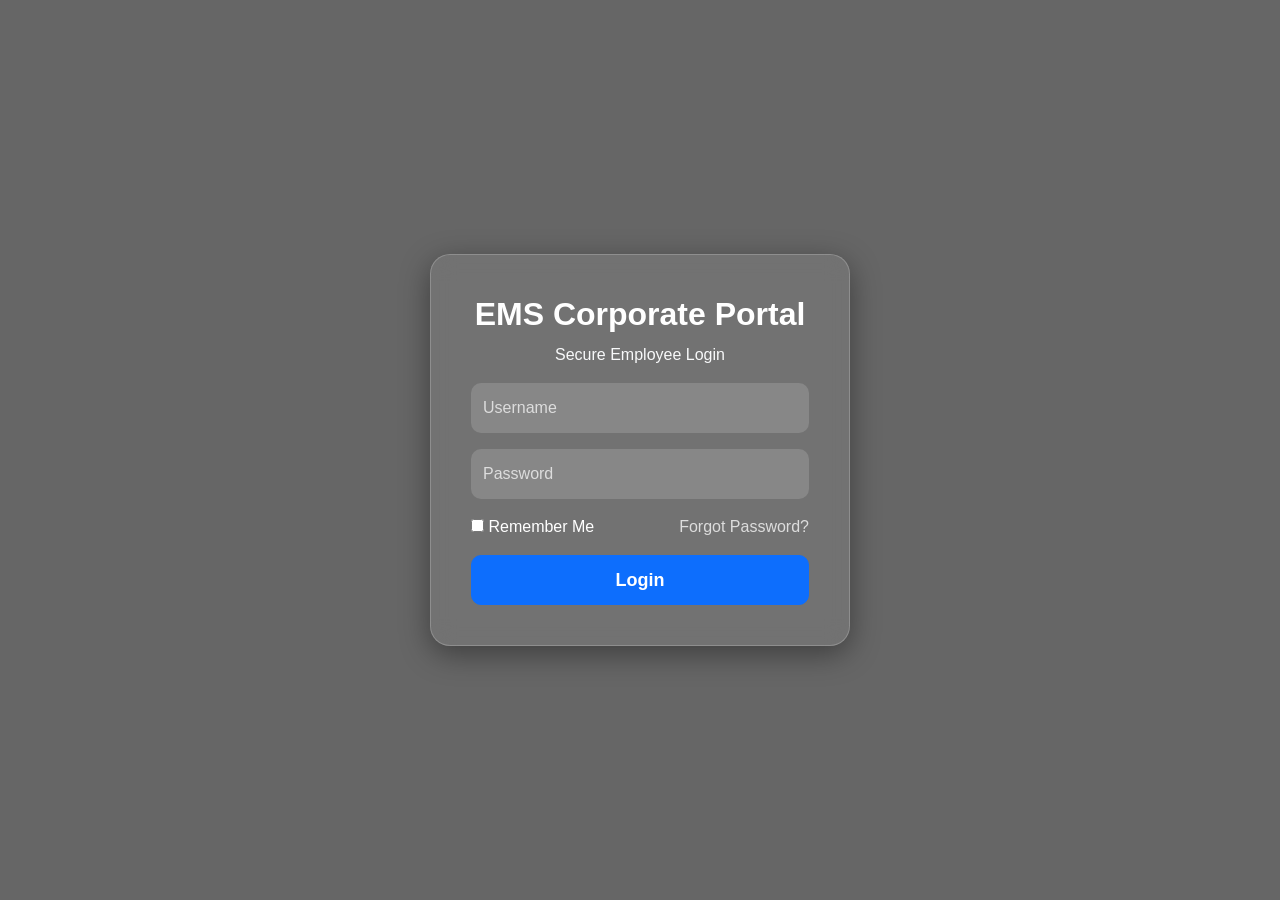
<file: index.html>
<!DOCTYPE html>
<html lang="en">

<head>
    <meta charset="UTF-8">
    <meta name="viewport" content="width=device-width, initial-scale=1.0">
    <title>Employee Dashboard</title>

    <!-- Bootstrap 5 CDN -->
    <link href="https://cdn.jsdelivr.net/npm/bootstrap@5.3.3/dist/css/bootstrap.min.css" rel="stylesheet">

    <!-- Custom CSS -->
    <link rel="stylesheet" href="style.css">
    <link rel="stylesheet" href="https://cdn.jsdelivr.net/npm/bootstrap-icons@1.11.3/font/bootstrap-icons.min.css">
</head>

<body>
    <div class="container-fluid">
        <div class="row">

            <!-- Sidebar -->
            <div class="col-md-2 sidebar p-3">

                <h3 class="text-center mb-4">EMS</h3>

                <ul class="nav flex-column">
                    <li class="nav-item">
                        <a href="home.html" class="nav-link">
                            <i class="bi bi-house-fill"></i>
                            Home
                        </a>
                    </li>

                    <li class="nav-item">
                        <a href="index.html" class="nav-link active-link">
                            Dashboard
                        </a>

                    </li>

                    <li class="nav-item">
                        <a href="employees.html" class="nav-link">
                            Employees
                        </a>
                    </li>

                    <li class="nav-item">
                        <a href="departments.html" class="nav-link">
                            Departments
                        </a>
                    </li>

                    <li class="nav-item">
                        <a href="attendance.html" class="nav-link">
                            Attendance
                        </a>
                    </li>

                    <li class="nav-item">
                        <a href="reports.html" class="nav-link">
                            Reports
                        </a>
                    </li>
                    <li class="nav-item mt-3">

<button
id="darkModeBtn"
class="btn btn-warning w-100">

🌙 Dark Mode

</button>

</li>

                </ul>
               

                <div id="announcementCarousel" class="carousel slide mb-4" data-bs-ride="carousel">

                    <div class="carousel-inner">

                        <div class="carousel-item active">

                            <div class="alert alert-primary text-center">

                                🎉 Annual Meeting on Friday

                            </div>

                        </div>

                        <div class="carousel-item">

                            <div class="alert alert-success text-center">

                                🏆 Best Employee Awards Coming Soon

                            </div>

                        </div>

                        <div class="carousel-item">

                            <div class="alert alert-warning text-center">

                                📢 Submit Monthly Reports

                            </div>

                        </div>

                    </div>

                </div>
            </div>


            <!-- Main Content -->
            <div class="col-md-10 p-4">
                <div class="d-flex justify-content-between align-items-center mb-4">

                    <h2>Employee Dashboard</h2>

                    <button class="btn btn-primary" data-bs-toggle="modal" data-bs-target="#employeeModal">

                        <i class="bi bi-person-plus-fill"></i>
                        Add Employee

                    </button>

                </div>
                <div class="row g-4">

                    <div class="col-md-3">
                        <div class="card bg-primary text-white shadow">
                            <div class="card-body">
                                <h6>Total Employees</h6>
                                <h2 id="totalEmployees">0</h2>
                            </div>
                        </div>
                    </div>
                    <div class="col-md-3">
                        <div class="card bg-success text-white shadow">
                            <div class="card-body">
                                <h6>Departments</h6>
                                <h2 id="totalDepartments">0</h2>
                            </div>
                        </div>
                    </div>

                    <div class="col-md-3">
                        <div class="card bg-warning shadow">
                            <div class="card-body">
                                <h6>Present Today</h6>
                                <h2 id="presentCount">0</h2>
                            </div>
                        </div>
                    </div>

                    <div class="col-md-3">
                        <div class="card bg-danger text-white shadow">
                            <div class="card-body">
                                <h6>On Leave</h6>
                                <h2 id="leaveCount">0</h2>
                            </div>
                        </div>
                    </div>
                </div>
                <div class="card mt-5 shadow-sm border-0">

                    <div class="card-body">

                        <div class="row">

                            <div class="col-md-6">
                                <input type="text" class="form-control" id="searchEmployee"
                                    placeholder="Search Employee">
                            </div>

                        </div>

                    </div>

                </div>
                <div class="card mt-4 shadow-sm border-0">

                    <div class="card-body">

                        <h4 class="mb-3">Employee List</h4>

                        <div class="table-responsive">

                            <table class="table table-hover">

                                <thead class="table-dark">

                                    <tr>
                                        <th>ID</th>
                                        <th>Name</th>
                                        <th>Department</th>
                                        <th>Email</th>
                                        <th>Status</th>
                                        <th>Action</th>
                                    </tr>

                                </thead>

                                <tbody id="employeeTable">



                                </tbody>

                            </table>

                        </div>

                    </div>

                </div>

                <div class="modal fade" id="employeeModal">

                    <div class="modal-dialog modal-lg">

                        <div class="modal-content">

                            <div class="modal-header bg-primary text-white">

                                <h5 class="modal-title">
                                    Add Employee
                                </h5>

                                <button type="button" class="btn-close btn-close-white" data-bs-dismiss="modal">
                                </button>

                            </div>

                            <div class="modal-body">

                                <form id="addEmployeeForm">

                                    <div class="row">

                                        <div class="col-md-6 mb-3">

                                            <label>Name</label>

                                            <input type="text" class="form-control" id="empName" required>

                                        </div>

                                        <div class="col-md-6 mb-3">

                                            <label>Email</label>

                                            <input type="email" class="form-control" id="empEmail" required>

                                        </div>

                                        <div class="col-md-6 mb-3">

                                            <label>Department</label>

                                            <select class="form-select" id="empDepartment">

                                                <option>HR</option>
                                                <option>IT</option>
                                                <option>Finance</option>
                                                <option>Marketing</option>

                                            </select>

                                        </div>

                                        <div class="col-md-6 mb-3">

                                            <label>Status</label>

                                            <select class="form-select" id="empStatus">

                                                <option>Active</option>
                                                <option>Inactive</option>

                                            </select>

                                        </div>

                                    </div>

                                </form>

                            </div>

                            <div class="modal-footer">

                                <button class="btn btn-secondary" data-bs-dismiss="modal">

                                    Close

                                </button>

                                <button class="btn btn-success" id="saveEmployee">

                                    Save Employee

                                </button>

                            </div>

                        </div>

                    </div>

                </div>
                <script>

                    const darkBtn =
                        document.getElementById("darkModeBtn");

                    darkBtn.addEventListener("click", () => {

                        document.body.classList.toggle("dark-mode");

                    });

                </script>
                <script>

                    (() => {

                        'use strict';

                        const forms =
                            document.querySelectorAll('.needs-validation');

                        Array.from(forms).forEach(form => {

                            form.addEventListener('submit', event => {

                                if (!form.checkValidity()) {

                                    event.preventDefault();
                                    event.stopPropagation();

                                }

                                form.classList.add('was-validated');

                            }, false);

                        });

                    })();

                </script>

                <script src="data.js"></script>
                <script>

                    let employees =
                        JSON.parse(
                            localStorage.getItem("employees")
                        );

                </script>
                <script>

                    window.onload = function () {

                        const table =
                            document.getElementById("employeeTable");

                        employees.forEach(emp => {

                            table.innerHTML += `

<tr>

<td>${emp.id}</td>

<td>${emp.name}</td>

<td>${emp.department}</td>

<td>${emp.email}</td>

<td>

<span class="badge ${emp.status === "Active"
                                    ? "bg-success"
                                    : "bg-danger"
                                }">

${emp.status}

</span>

</td>

<td>

<button class="btn btn-warning btn-sm editBtn">
Edit
</button>

<button class="btn btn-danger btn-sm">
Delete
</button>

</td>

</tr>

`;

                        });

                    };

                </script>

                <script>



                    document.getElementById("totalEmployees").innerText =
                        employees.length;

                    document.getElementById("addEmployeeForm").reset();
                    document.getElementById("totalDepartments").innerText =
                        departments.length;

                    let presentToday =
                        employees.filter(emp =>
                            emp.status === "Active"
                        ).length;

                    let onLeave =
                        employees.filter(emp =>
                            emp.status === "Inactive"
                        ).length;

                    document.getElementById("presentCount").innerText =
                        presentToday;

                    document.getElementById("leaveCount").innerText =
                        onLeave;
                </script>
<script src="theme.js"></script>
                <script src="https://cdn.jsdelivr.net/npm/bootstrap@5.3.3/dist/js/bootstrap.bundle.min.js"></script>
                <script>


                </script>






                <script>

                    document
                        .getElementById("searchEmployee")
                        .addEventListener("keyup", function () {

                            let value =
                                this.value.toLowerCase();

                            let rows =
                                document.querySelectorAll(
                                    "#employeeTable tr"
                                );

                            rows.forEach(row => {

                                row.style.display =
                                    row.innerText
                                        .toLowerCase()
                                        .includes(value)
                                        ?
                                        ""
                                        :
                                        "none";

                            });

                        });

                </script>
                <script>

                    document.addEventListener("click", function (e) {

                        if (e.target.classList.contains("btn-danger")) {

                            if (confirm("Delete this employee?")) {

                                let row =
                                    e.target.closest("tr");

                                let id =
                                    row.cells[0].innerText;

                                employees =
                                    employees.filter(emp =>
                                        emp.id !== id
                                    );

                                localStorage.setItem(
                                    "employees",
                                    JSON.stringify(employees)
                                );

                                row.remove();

                                document.getElementById("totalEmployees")
                                    .innerText = employees.length;

                            }

                        }

                    });

                </script>

                <script>
                    let currentRow = null;
                    document.addEventListener("click", function (e) {

                        if (e.target.classList.contains("editBtn")) {

                            currentRow = e.target.closest("tr");

                            const cells = currentRow.cells;

                            document.getElementById("empName").value =
                                cells[1].innerText;

                            document.getElementById("empDepartment").value =
                                cells[2].innerText;

                            document.getElementById("empEmail").value =
                                cells[3].innerText;

                            document.getElementById("empStatus").value =
                                cells[4].innerText.trim();

                            document.getElementById("saveEmployee").innerText =
                                "Update Employee";

                            const modal = new bootstrap.Modal(
                                document.getElementById("employeeModal")
                            );

                            modal.show();
                        }

                    });

                </script>
                <script>

                    let employeeCount = employees.length;



                    document
                        .getElementById("saveEmployee")
                        .addEventListener("click", function () {

                            const name =
                                document.getElementById("empName").value;

                            const email =
                                document.getElementById("empEmail").value;

                            const department =
                                document.getElementById("empDepartment").value;

                            const status =
                                document.getElementById("empStatus").value;

                            if (name === "" || email === "") {
                                alert("Please fill all fields");
                                return;
                            }

                            if (currentRow) {

                                let id =
                                    currentRow.cells[0].innerText;

                                currentRow.cells[1].innerText = name;
                                currentRow.cells[2].innerText = department;
                                currentRow.cells[3].innerText = email;

                                currentRow.cells[4].innerHTML =

                                    `<span class="badge ${status === "Active"
                                        ? "bg-success"
                                        : "bg-danger"
                                    }">

${status}

</span>`;

                                employees.forEach(emp => {

                                    if (emp.id === id) {

                                        emp.name = name;
                                        emp.department = department;
                                        emp.email = email;
                                        emp.status = status;

                                    }

                                });

                                localStorage.setItem(
                                    "employees",
                                    JSON.stringify(employees)
                                );

                                currentRow = null;

                                document.getElementById("saveEmployee")
                                    .innerText = "Save Employee";

                            }

                            else {

                                employeeCount++;
                                employees.push({

                                    id: "EMP00" + employeeCount,

                                    name: name,

                                    department: department,

                                    email: email,

                                    status: status

                                });

                                localStorage.setItem(
                                    "employees",
                                    JSON.stringify(employees)
                                );
                                const table =
                                    document.getElementById("employeeTable");

                                const row =
                                    table.insertRow();

                                row.innerHTML = `

        <td>EMP00${employeeCount}</td>

        <td>${name}</td>

        <td>${department}</td>

        <td>${email}</td>

        <td>

        <span class="badge ${status === "Active"
                                        ? "bg-success"
                                        : "bg-danger"
                                    }">

        ${status}

        </span>

        </td>

        <td>

        <button class="btn btn-warning btn-sm editBtn">
        Edit
        </button>

        <button class="btn btn-danger btn-sm">
        Delete
        </button>

        </td>

        `;
                            }


                            const modal =
                                bootstrap.Modal.getInstance(
                                    document.getElementById("employeeModal")
                                );

                            modal.hide();

                        });

                </script>
<script>

if(
localStorage.getItem("isLoggedIn")
!== "true"
){

window.location.href =
"login.html";

}

</script>
</body>

</html>
</file>
<file: style.css>
body{
    background:#f4f7fc;
    font-family:Arial, sans-serif;
}

/* Sidebar */

.sidebar{
    min-height:100vh;
    background:#1e293b;
}

.sidebar h3{
    color:white;
}

.sidebar .nav-link{
    color:#cbd5e1;
    padding:12px;
    border-radius:10px;
    margin-bottom:8px;
}

.sidebar .nav-link:hover{
    background:#334155;
    color:white;
}

.active-link{
    background:#2563eb;
    color:white !important;
}

/* Cards */

.card{
    border-radius:15px;
    transition:0.3s;
}

.card:hover{
    transform:translateY(-5px);
}

/* Table */

.table{
    vertical-align:middle;
}

/* Button */

.btn{
    border-radius:8px;
}
.dark-mode{
background:#121212;
color:white;
}

.dark-mode .card{
background:#1f1f1f;
color:white;
}

.dark-mode .table{
color:white;
}
/* Modal */

.modal-content{
    border-radius:15px;
}

.modal-header{
    border-top-left-radius:15px;
    border-top-right-radius:15px;
}

.modal-body{
    padding:25px;
}

.form-control,
.form-select{
    border-radius:10px;
    padding:10px;
}

.form-label{
    font-weight:600;
}
.modal.fade .modal-dialog{
    transition:transform .3s ease-out;
}
.modal-content{
    border:none;
    border-radius:15px;
    overflow:hidden;
    box-shadow:0 10px 25px rgba(0,0,0,0.2);
}

.modal-header{
    background:#0d6efd;
    color:white;
}

.modal-body{
    padding:25px;
}
.dashboard-card{
    border:none;
    border-radius:20px;
    box-shadow:0 4px 15px rgba(0,0,0,0.08);
    transition:0.3s;
}

.dashboard-card:hover{
    transform:translateY(-5px);
}

.icon-circle{
    width:50px;
    height:50px;
    border-radius:50%;
    display:flex;
    align-items:center;
    justify-content:center;
    font-size:22px;
}

.dashboard-card h1{
    font-size:48px;
    font-weight:bold;
}
body{
    background:#f4f7fc;
}

.sidebar{
    min-height:100vh;
    background:#1e293b;
}

.sidebar h3{
    color:white;
}

.sidebar .nav-link{
    color:#cbd5e1;
    padding:12px;
    border-radius:8px;
}

.sidebar .nav-link:hover{
    background:#334155;
    color:white;
}

.active-link{
    background:#2563eb;
    color:white !important;
}

.card{
    border:none;
    border-radius:15px;
}
.dashboard-card{
    border:none;
    border-radius:20px;
    box-shadow:0 4px 15px rgba(0,0,0,0.08);
    transition:0.3s;
}

.dashboard-card:hover{
    transform:translateY(-5px);
}

.dashboard-card h1{
    font-size:40px;
    font-weight:bold;
}
.stat-card{
    border-radius:20px;
    background:#fff;
    box-shadow:0 8px 20px rgba(0,0,0,0.08);
    transition:0.3s;
}

.stat-card:hover{
    transform:translateY(-5px);
}

.icon-box{
    width:55px;
    height:55px;
    border-radius:15px;
    display:flex;
    justify-content:center;
    align-items:center;
    color:white;
    font-size:24px;
}

.table{
    vertical-align:middle;
}

.card{
    border-radius:20px;
}
.form-control{
    border-radius:10px;
}

.card{
    border:none;
    border-radius:15px;
}

.progress{
    height:25px;
    border-radius:20px;
}

.progress-bar{
    font-weight:bold;
}
canvas{
    width:100% !important;
}

.card{
    border-radius:15px;
}

.card-body h5{
    font-weight:600;
}
canvas{
    max-height:300px !important;
}

.chart-card{
    height:380px;
}
.chart-card{
    height:350px;
}

.chart-card canvas{
    max-height:280px !important;
}
/* DARK MODE */

.dark-mode{
    background:#121212 !important;
    color:white !important;
}

.dark-mode .sidebar{
    background:#0f172a !important;
}

.dark-mode .card{
    background:#1e293b !important;
    color:white !important;
}

.dark-mode .table{
    color:white !important;
}

.dark-mode .table-dark{
    background:#111827 !important;
}

.dark-mode .form-control,
.dark-mode .form-select{
    background:#334155;
    color:white;
    border:none;
}

.dark-mode .form-control::placeholder{
    color:#cbd5e1;
}

.dark-mode h1,
.dark-mode h2,
.dark-mode h3,
.dark-mode h4,
.dark-mode h5,
.dark-mode h6,
.dark-mode p,
.dark-mode label{
    color:white !important;
}
</file>
<file: login.css>
*{
margin:0;
padding:0;
box-sizing:border-box;
font-family:'Segoe UI',sans-serif;
}

body{
height:100vh;

background:
linear-gradient(
rgba(0,0,0,0.6),
rgba(0,0,0,0.6)
),

url("https://images.unsplash.com/photo-1497366811353-6870744d04b2");

background-size:cover;
background-position:center;

display:flex;
justify-content:center;
align-items:center;
}

.overlay{
width:100%;
height:100%;
display:flex;
justify-content:center;
align-items:center;
}

.login-card{

width:420px;

background:rgba(255,255,255,0.08);

backdrop-filter:blur(12px);

border:1px solid rgba(255,255,255,0.2);

padding:40px;

border-radius:20px;

box-shadow:0 8px 30px rgba(0,0,0,0.4);

text-align:center;

color:white;
}

.login-card h2{
font-weight:bold;
margin-bottom:10px;
}

.form-control{

height:50px;

border:none;

border-radius:10px;

background:rgba(255,255,255,0.15);

color:white;
}

.form-control::placeholder{
color:#ddd;
}

.form-control:focus{
background:rgba(255,255,255,0.2);
color:white;
box-shadow:none;
}

.btn-primary{

height:50px;

border-radius:10px;

font-size:18px;

font-weight:600;
}

.btn-primary:hover{
transform:translateY(-2px);
}

.forgot-link{
color:#ddd;
text-decoration:none;
}

.forgot-link:hover{
color:white;
}
</file>
